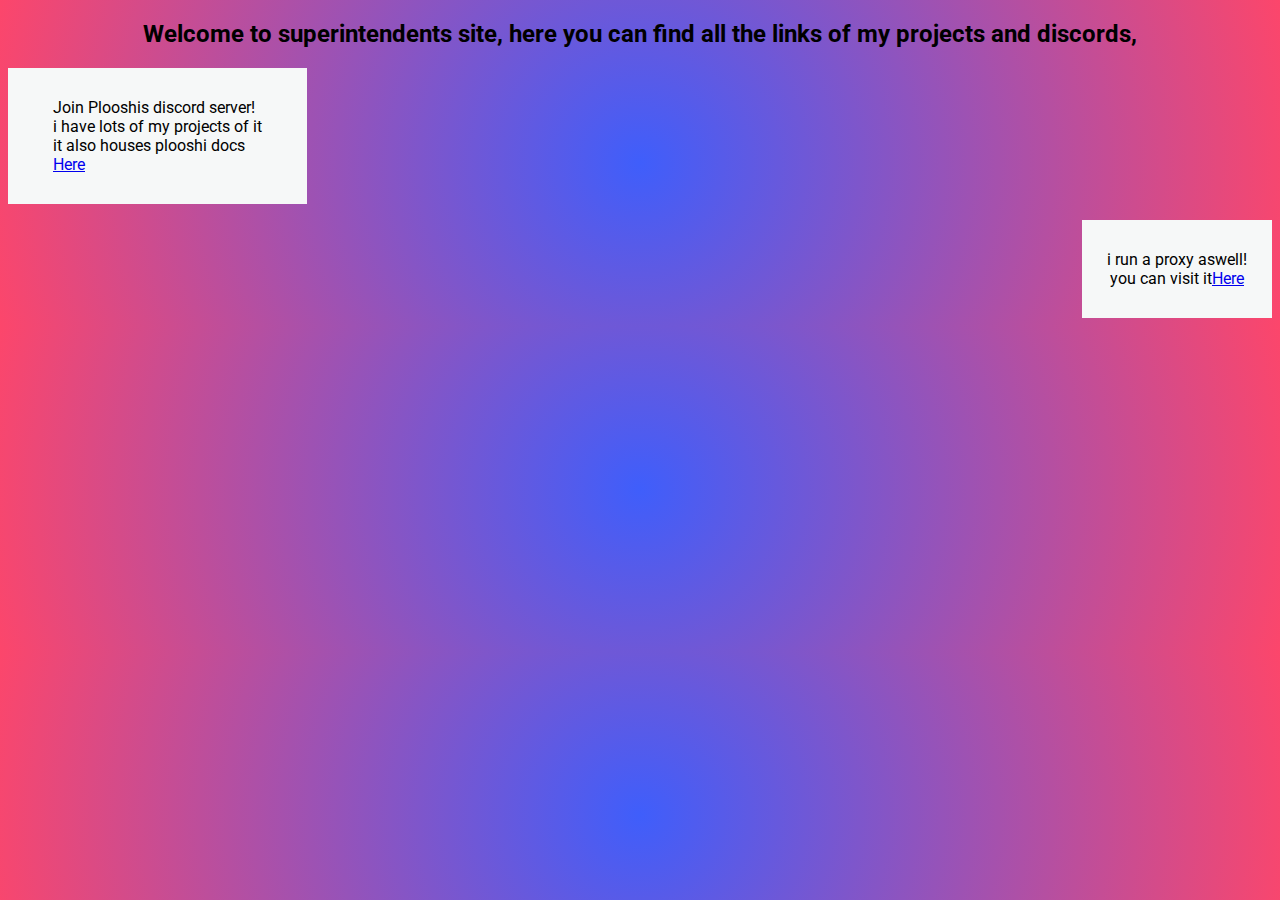
<file: index.html>
<!doctype html>
<html>
<head>
  <meta charset="UTF-8">
  <meta name="viewport" content="width=device-width, initial-scale=1.0">
  <link href="/src/input.css" rel="stylesheet">
</head>
<body>
<div class="headline">
<h2>Welcome to superintendents site, here you can find all the links of my projects and discords,</h2>
</div>
<div class="discord">
<p>Join Plooshis discord server! <br>i have lots of my projects of it <br>it also houses plooshi docs <br><a href="https://discord.gg/wM82WZ6aRh">Here</a>
</div></p>
<div class="proxy">
  <div class="proxysub">
<p>i run a proxy aswell! <br>you can visit it<a href="https://twobrownbags.xyz">Here</a></p>
  </div>

</div>
</body>
</html>
</file>
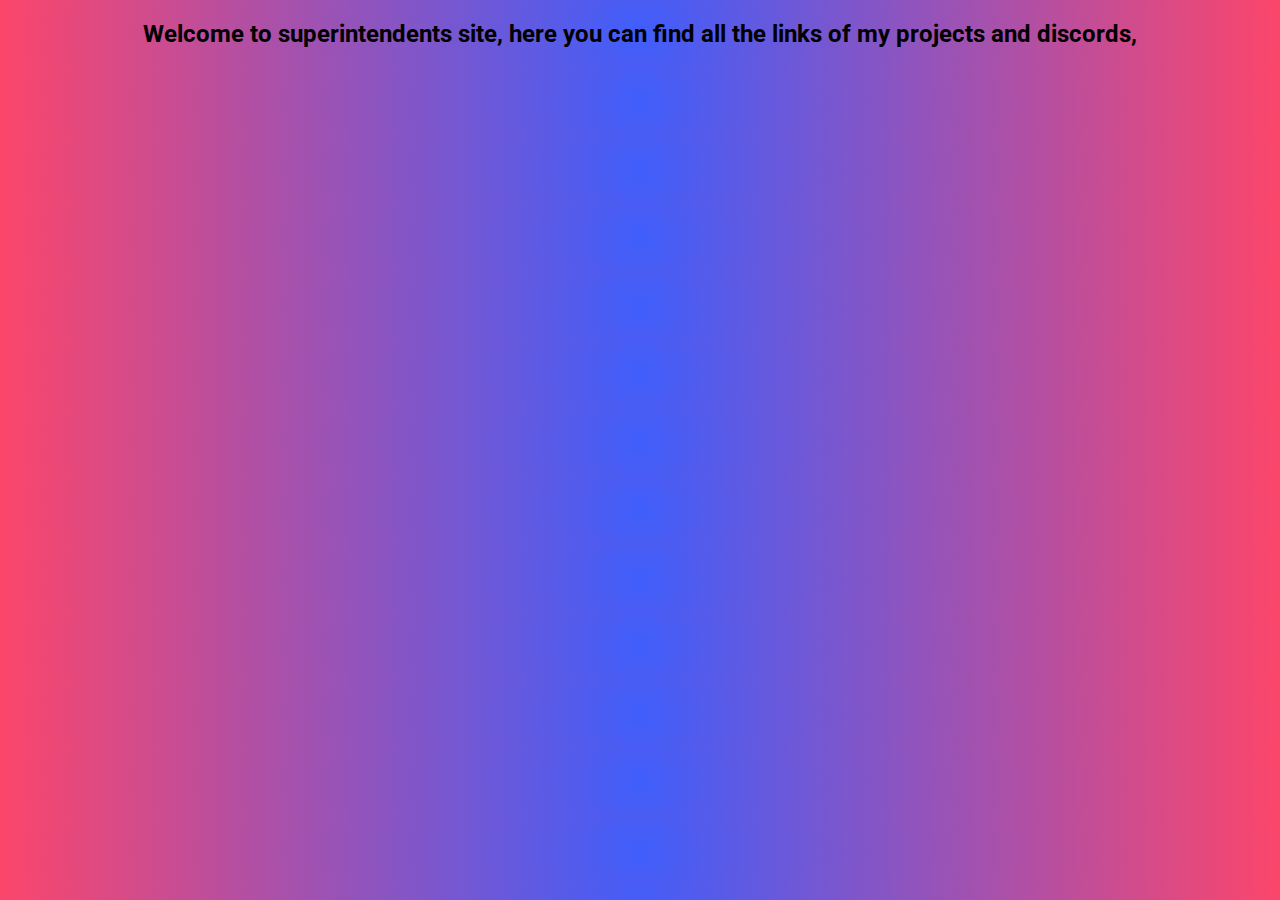
<file: webhosting.html>
<!doctype html>
<html>
<head>
  <meta charset="UTF-8">
  <meta name="viewport" content="width=device-width, initial-scale=1.0">
  <link href="/src/input.css" rel="stylesheet">
</head>
<body>
<div class="headline">
<h2>Welcome to superintendents site, here you can find all the links of my projects and discords,</h2>
</div>
</div>
</body>
</html>
</file>
<file: src/input.css>
@import url('https://fonts.googleapis.com/css2?family=Roboto:wght@500&display=swap');

body {
    background: rgb(63,94,251);
    background: radial-gradient(circle, rgba(63,94,251,1) 0%, rgba(252,70,107,1) 100%);

}

.headline {
    text-align: center;
    font-family: 'Roboto', sans-serif;
    
}

.discord {
    background-color: #f6f8f8;
    color: black;
    padding: 14px 45px;
    text-align: center;
    text-decoration: none;
    display: inline-block;
    
    text-align: left;
    font-family: 'Roboto', sans-serif;


}

.proxy {

    
    text-align: right;
    font-family: 'Roboto', sans-serif;


}
.proxysub {
    background-color: #f6f8f8;
    color: black;
    padding: 14px 25px;
    text-align: center;
    text-decoration: none;
    display: inline-block;

}
</file>
